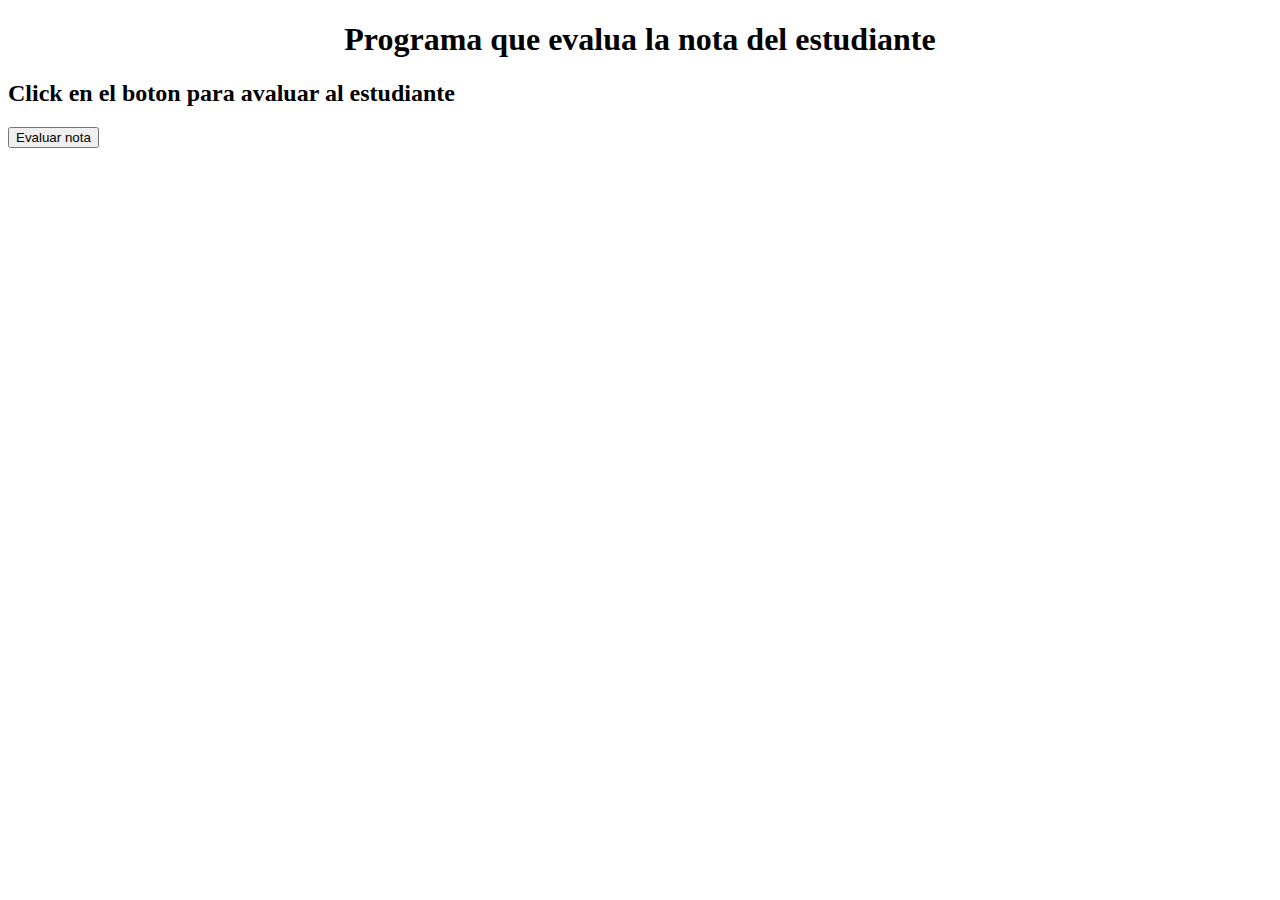
<file: 2-condicionales/condicionales.html>
<!DOCTYPE html>
<html lang="en">
<head>
    <meta charset="UTF-8">
    <meta name="viewport" content="width=device-width, initial-scale=1.0">
    <title>EVALUADOR DE NOTAS</title>
</head>
<body>
    <h1 align="center">Programa que evalua la nota del estudiante</h1>
    <h2>Click en el boton para avaluar al estudiante</h2>
    <button onclick="evaluarNota()"> Evaluar nota</button>
    <script src="./app.js"></script>
</body>
</html>
</file>
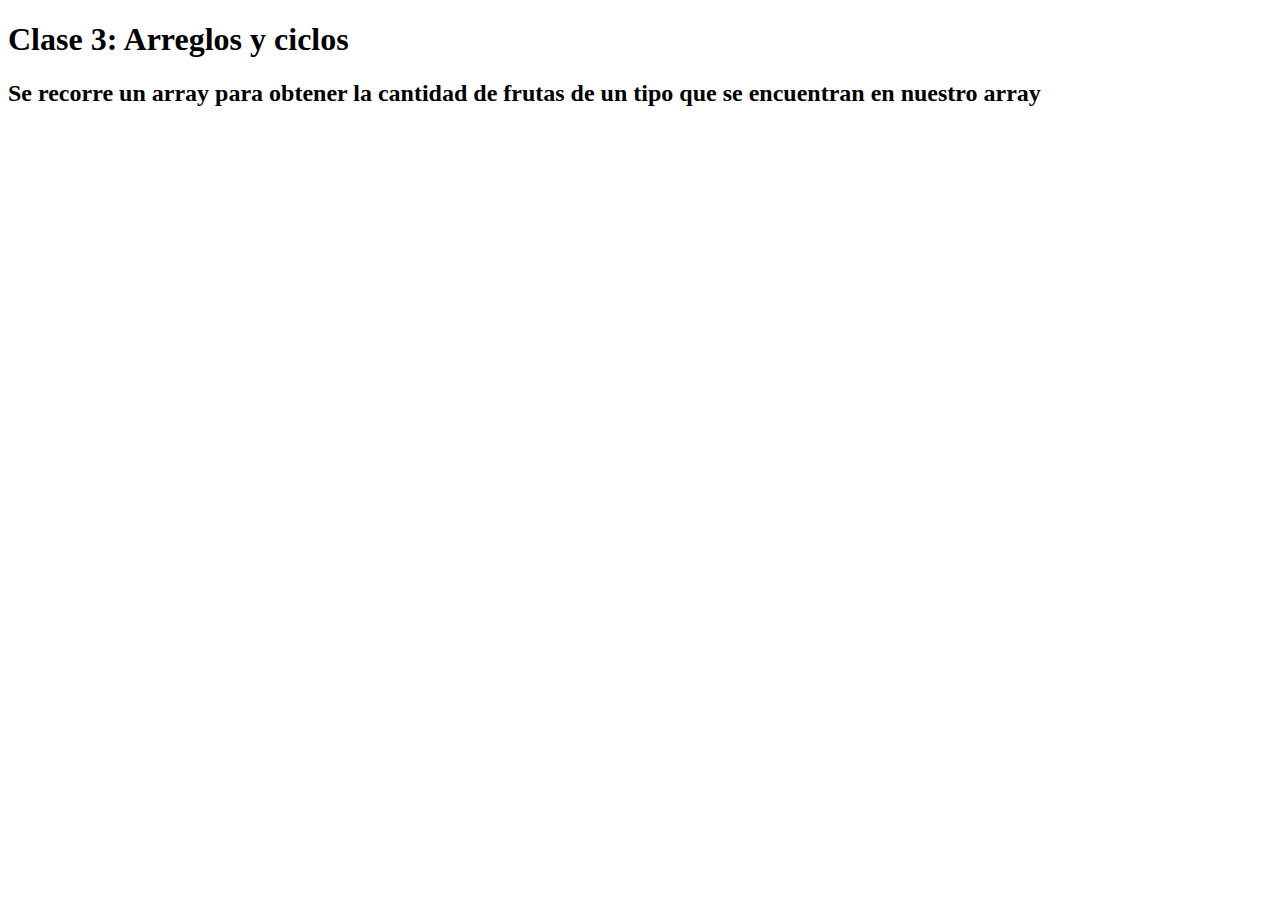
<file: 3-arrays-ciclos/arreglosyciclos.html>
<!DOCTYPE html>
<html lang="en">
<head>
    <meta charset="UTF-8">
    <meta name="viewport" content="width=device-width, initial-scale=1.0">
    <title>Arreglos y Ciclos</title>
</head>
<body>
    <h1>Clase 3: Arreglos y ciclos</h1>
    <h2>Se recorre un array para obtener la cantidad de frutas de un tipo que se encuentran en nuestro array</h2>
    <script src="./frutas.js"></script>
</body>
</html>
</file>
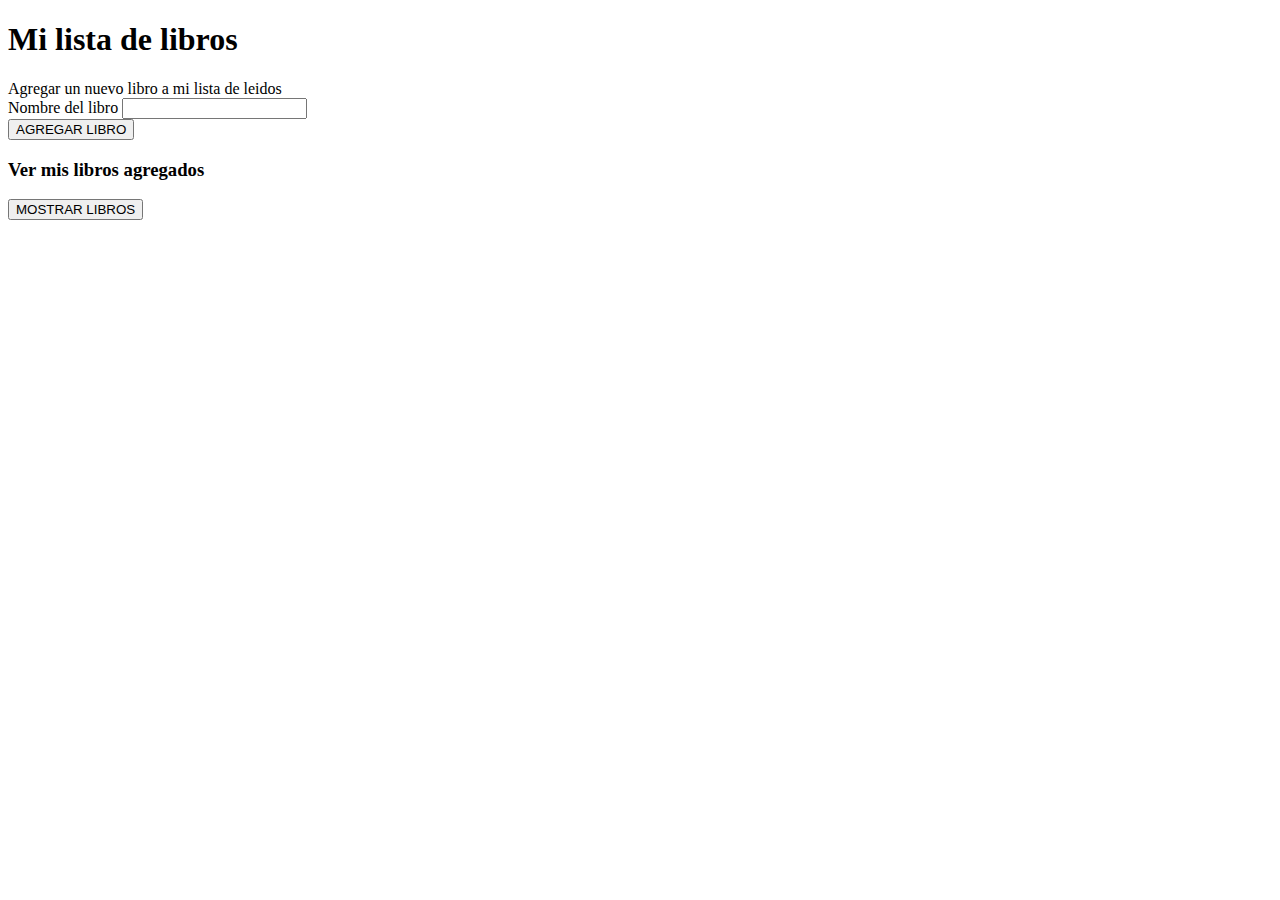
<file: 4-funciones/librosLeidos.html>
<!DOCTYPE html>
<html lang="en">
<head>
    <meta charset="UTF-8">
    <meta name="viewport" content="width=device-width, initial-scale=1.0">
    <title>Mis Libros</title>
</head>
<body>
    <h1>Mi lista de libros</h1>
    <form onsubmit="event.preventDefault(); agregarLibro();">
        <label>Agregar un nuevo libro a mi lista de leidos</label>
        <br>
        <label for="libro">Nombre del libro</label>
        <input type="text" id="libro" name="libro" required>
        <br>
        <button type="submit">AGREGAR LIBRO</button>
    </form>
    <h3>Ver mis libros agregados</h3>
    <button onclick="mostrarLibrosLeidos()">MOSTRAR LIBROS</button>
    <h4 id="librosleidos"></h4>
    <script src="funciones.js"></script>
</body>
</html>
</file>
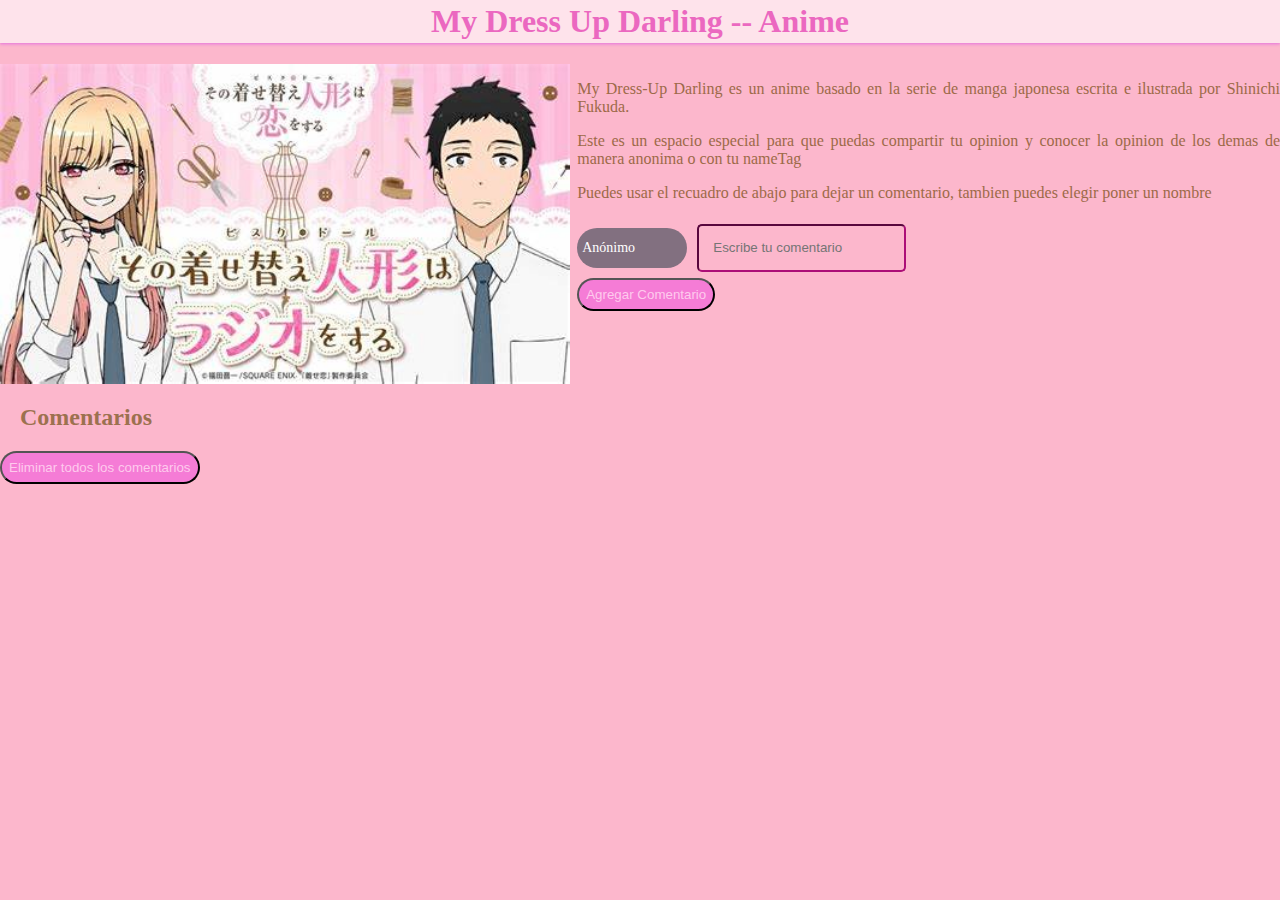
<file: 5-DOM copy/DOM.html>
<!DOCTYPE html>
<html lang="en">
<head>
    <meta charset="UTF-8">
    <meta name="viewport" content="width=device-width, initial-scale=1.0">
    <title>DOM</title>
    <link rel="stylesheet" href="dom.css">
</head>
<body>
    <h1>My Dress Up Darling -- Anime</h1>
    <section><img src="./img/img.jfif">
    <form action="">
        <p>My Dress-Up Darling es un anime basado en la serie de manga japonesa escrita e ilustrada por Shinichi Fukuda.</p>
        <p>Este es un espacio especial para que puedas compartir tu opinion y conocer la opinion de los demas de manera anonima o con tu nameTag</p>
        <p>Puedes usar el recuadro de abajo para dejar un comentario, tambien puedes elegir poner un nombre</p>
        <div class="switch-button">
            <input type="checkbox" name="switch-button-check" id="anonimo" class="switch">
            <label for="anonimo" class="switch-label">
                <span class="switch-text">Anónimo</span>
                <span class="switch-text switch-text-off">Con usuario</span>
            </label>
        </div>
        <input id="user" placeholder="nameTag" hidden></input>
        <input id="comentario" placeholder="Escribe tu comentario"></input><br>
        <button type="button" onclick="agregarComentario()">Agregar Comentario</button>
    </form></section>
    <h2>Comentarios</h2>
    <div class="comentarios">
    </div>
    <button onclick="eliminarTodo()">Eliminar todos los comentarios</button>
    <script src="./dom.js"></script>
</body>
</html>
</file>
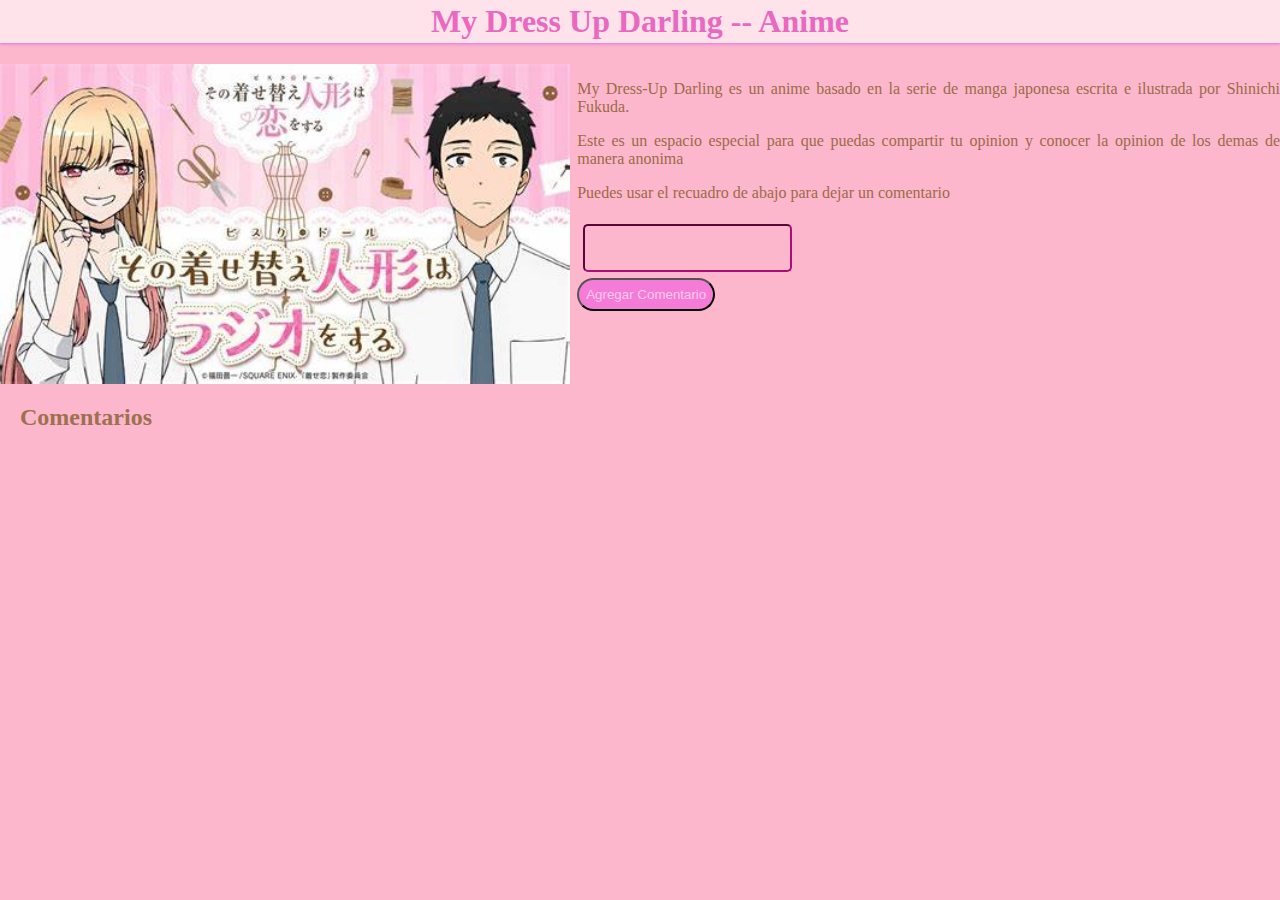
<file: 5-DOM/DOM.html>
<!DOCTYPE html>
<html lang="en">
<head>
    <meta charset="UTF-8">
    <meta name="viewport" content="width=device-width, initial-scale=1.0">
    <title>DOM</title>
    <link rel="stylesheet" href="dom.css">
</head>
<body>
    <h1>My Dress Up Darling -- Anime</h1>
    <section><img src="./img/img.jfif">
    <form action="">
        <p>My Dress-Up Darling es un anime basado en la serie de manga japonesa escrita e ilustrada por Shinichi Fukuda.</p>
        <p>Este es un espacio especial para que puedas compartir tu opinion y conocer la opinion de los demas de manera anonima</p>
        <p>Puedes usar el recuadro de abajo para dejar un comentario</p>
        <input id="comentario"></input><br>
        <button type="button" onclick="agregarComentario()">Agregar Comentario</button>
    </form></section>
    <h2>Comentarios</h2>
    <div class="comentarios">
    </div>
    <script src="./dom.js"></script>
</body>
</html>
</file>
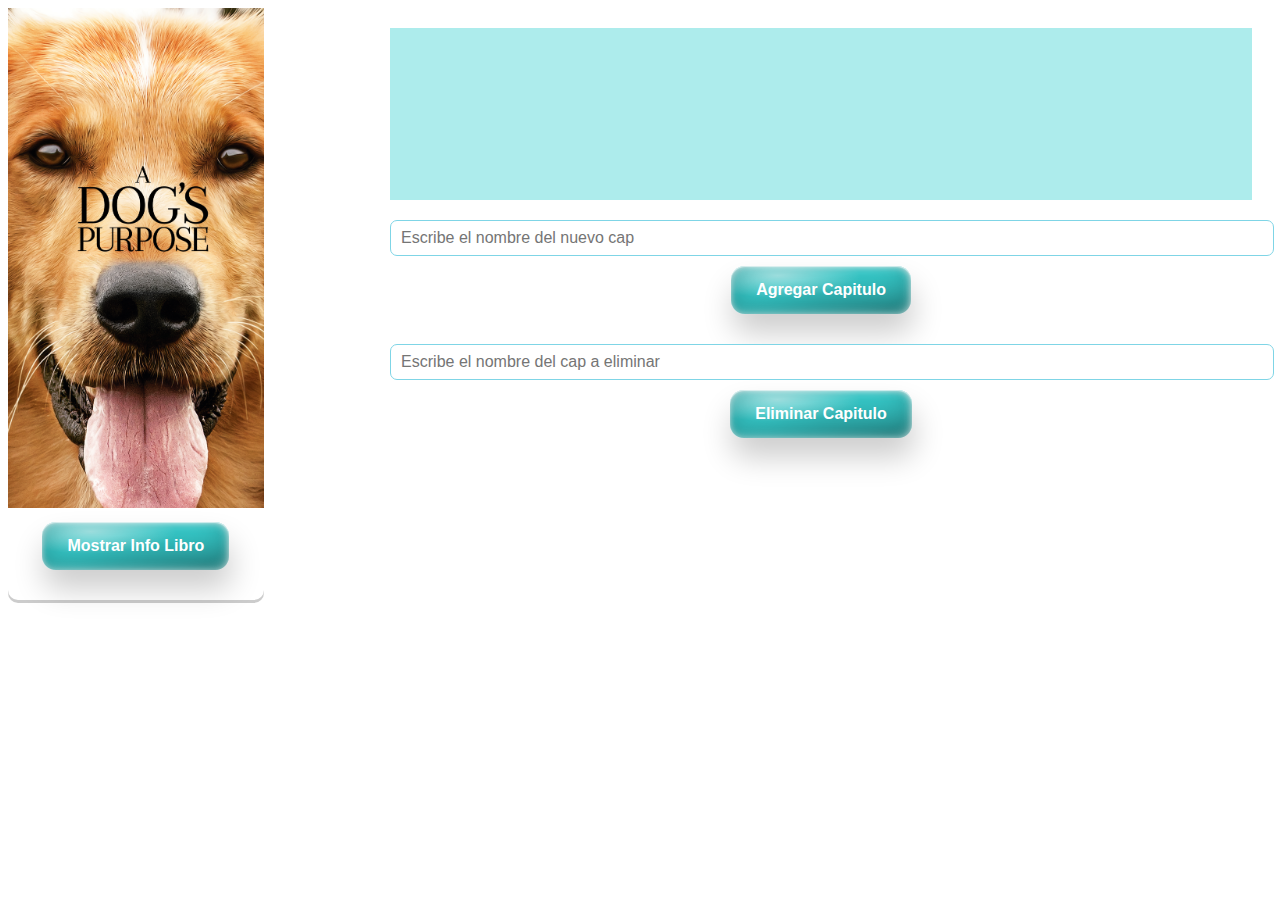
<file: 6-objects/objects.html>
<!DOCTYPE html>
<html lang="en">
<head>
    <meta charset="UTF-8">
    <meta name="viewport" content="width=device-width, initial-scale=1.0">
    <title>OBJETOS</title>
    <link rel="stylesheet" href="style.css">
</head>
<body>
    <div class="container">
        <div class="libro">
            <img src="./peli.jpg" alt="Portada libro">
            <button onclick="mostrarInfo()">Mostrar Info Libro</button>
        </div>
        <div class="info">
            <p id="cajaTexto"></p>
            <input id="capNuevo" placeholder="Escribe el nombre del nuevo cap"></input>
            <button onclick="agregarCap()">Agregar Capitulo</button>
            <input id="capBorrar" placeholder="Escribe el nombre del cap a eliminar"></input>
            <button onclick="eliminarCap()">Eliminar Capitulo</button>
            <script src="./objects.js"></script></div></div>
</body>
</html>
</file>
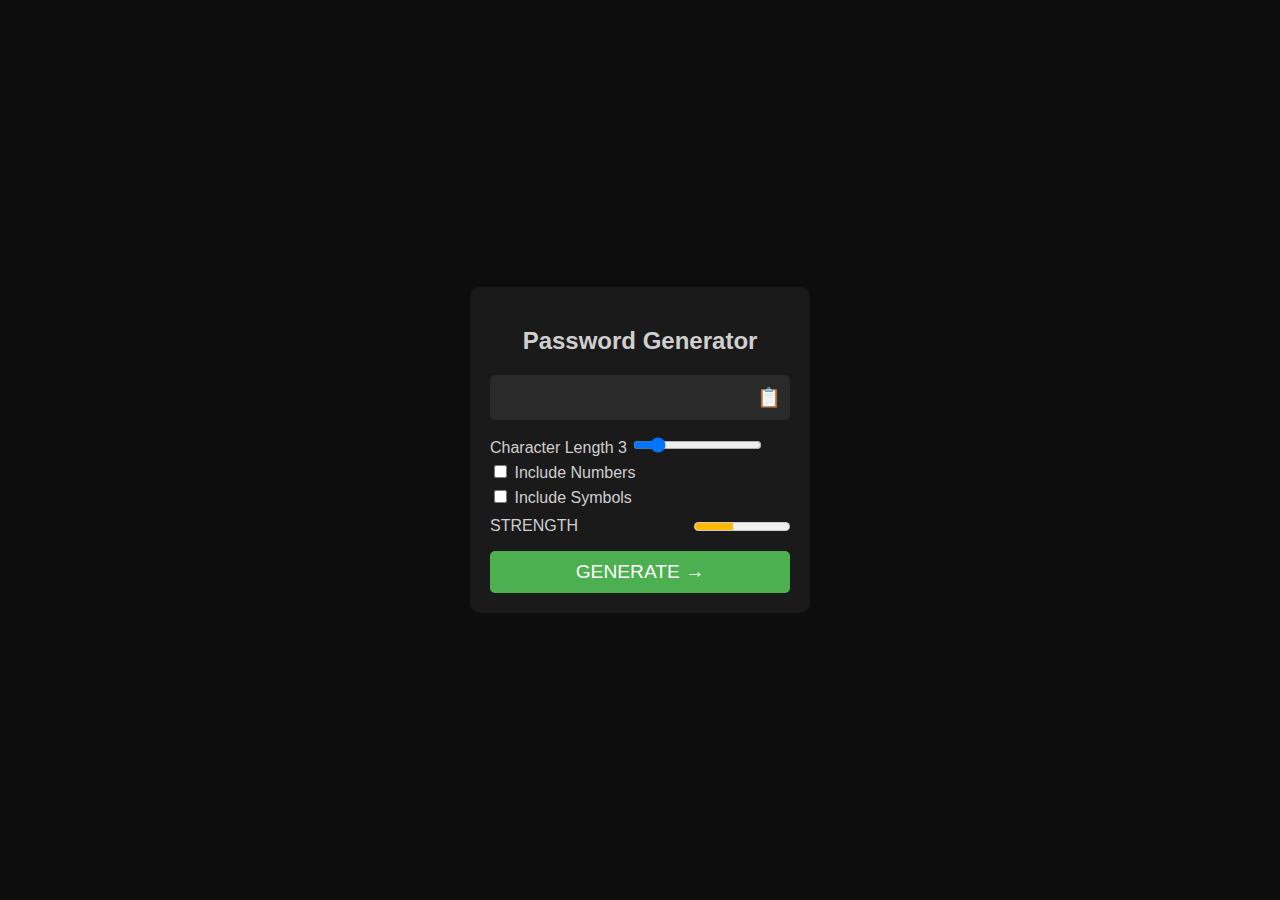
<file: 8-GeneradorDePassword/gpass.html>
<!DOCTYPE html>
<html lang="es">
<head>
    <meta charset="UTF-8">
    <meta name="viewport" content="width=device-width, initial-scale=1.0">
    <title>Generador de Contraseñas</title>
    <link rel="stylesheet" href="style.css">
</head>
<body>
    <div class="container">
        <h2>Password Generator</h2>
        <div class="output-container">
            <input type="text" id="passwordOutput" readonly>
            <button id="copyButton">📋</button>
        </div>
        <div class="controls">
            <label for="lengthRange">Character Length <span id="charLength">3</span></label>
            <input type="range" id="lengthRange" min="0" max="20" value="3">
            <div class="options">
                <label><input type="checkbox" id="numbers"> Include Numbers</label>
                <label><input type="checkbox" id="symbols"> Include Symbols</label>
            </div>
            <div class="strength">
                <span id="Strength">STRENGTH</span>
                <meter id="strengthIndicator" min="0" max="10" low="4" high="7" optimum="10" value="4" min="0" max="10"></meter>
            </div>
            <button id="generateButton">GENERATE →</button>
        </div>
    </div>


    <script src="./gpass.js"></script>
</body>
</html>
</file>
<file: 5-DOM copy/dom.css>
body{
    background-color: rgb(252, 183, 204);
    margin: 0;
    padding: 0;
}
h1{
    margin-top: 0;
    background-color: rgba(255, 255, 255, 0.608);
    padding: 3px;
    box-shadow: 0 1px 3px rgba(227, 109, 223, 0.948);
 text-align: center;
 color: #eb68c0;

}
input{
    border-color: #ac0e77;
    background-color: rgba(243, 148, 230, 0);
    padding: 2%;
    border-radius: 5px;
    color: rgb(142, 81, 136);
    margin: 6px;
}
button{
    color:#fecaed;
    background-color: #f374d7df;
    border-radius: 22px;
    padding: 7px;
}
h2{
    color: #9c714f;  
    margin-left: 20px;
}
section{
    display: flex;
}
p{
    color: rgb(156, 106, 72);
    text-align: justify;
}
img{
    margin-right: 7px;
    height: 20rem;
    
}
li{
   background-color: #fedaf2;
   border-radius: 20px;
   padding: 10px;
   color: #c0199e;
   text-decoration: none;
}


.switch-button {
    position: relative;
    display: inline-block;
}

.switch {
    display: none;
}

.switch-label {
    display: flex;
    align-items: center;
    justify-content: space-between;
    width: 100px;
    height: 30px;
    background-color: #827080;
    border-radius: 20px;
    cursor: pointer;
    padding: 5px;
    transition: background-color 0.3s ease;
}

.switch-text {
    font-size: 14px;
    color: white;
    transition: opacity 0.3s ease;
}

.switch-text-off {
    opacity: 0;
    text-align: center;
}

.switch:checked + .switch-label {
    background-color: #df53b0;
}

.switch:checked + .switch-label .switch-text {
    opacity: 0;
}

.switch:checked + .switch-label .switch-text-off {
    opacity: 1;
}
</file>
<file: 5-DOM/dom.css>
body{
    background-color: rgb(252, 183, 204);
    margin: 0;
    padding: 0;
}
h1{
    margin-top: 0;
    background-color: rgba(255, 255, 255, 0.608);
    padding: 3px;
    box-shadow: 0 1px 3px rgba(227, 109, 223, 0.948);
 text-align: center;
 color: #eb68c0;

}
input{
    border-color: #ac0e77;
    background-color: rgba(243, 148, 230, 0);
    padding: 2%;
    border-radius: 5px;
    color: rgb(142, 81, 136);
    margin: 6px;
}
button{
    color:#fecaed;
    background-color: #f374d7df;
    border-radius: 22px;
    padding: 7px;
}
h2{
    color: #9c714f;  
    margin-left: 20px;
}
section{
    display: flex;
}
p{
    color: rgb(156, 106, 72);
    text-align: justify;
}
img{
    margin-right: 7px;
    height: 20rem;
    
}
li{
   background-color: #fedaf2;
   border-radius: 20px;
   padding: 10px;
   color: #c0199e;
   text-decoration: none;
}
</file>
<file: 6-objects/style.css>
.container{
    display: flex;
    gap: 10%;
    justify-content: space-between;
}
img{
    width: 100%;
    height: 500px;
    object-fit: cover;
}
.libro{
    box-shadow: 0 3px rgba(0, 0, 0, 0.2);
    border-radius: 10px; 
}
.info{
    width: 100%;
    padding-right: 20px;
}
button{
      color: #fff;
      padding: 15px 25px;
      background-color: #38D2D2;
      background-image: radial-gradient(93% 87% at 87% 89%, rgba(0, 0, 0, 0.23) 0%, transparent 86.18%), radial-gradient(66% 66% at 26% 20%, rgba(255, 255, 255, 0.55) 0%, rgba(255, 255, 255, 0) 69.79%, rgba(255, 255, 255, 0) 100%);
      box-shadow: inset -3px -3px 9px rgba(255, 255, 255, 0.25), inset 0px 3px 9px rgba(255, 255, 255, 0.3), inset 0px 1px 1px rgba(255, 255, 255, 0.6), inset 0px -8px 36px rgba(0, 0, 0, 0.3), inset 0px 1px 5px rgba(255, 255, 255, 0.6), 2px 19px 31px rgba(0, 0, 0, 0.2);
      border-radius: 14px;
      font-weight: bold;
      font-size: 16px;
      border: 0;
      user-select: none;
      -webkit-user-select: none;
      touch-action: manipulation;
      cursor: pointer;
      margin-top: 10px;
      margin-bottom: 30px;
      display: block;
    margin-left: auto;
    margin-right: auto;}
input{
  width: 100%;
  border-radius: 7px;
  padding: 8px 10px;
  outline: none;
  display: flex;
  font-size: 1rem;
  align-items: center;
  justify-content: center;
  vertical-align: unset;
  position: relative;
  cursor: pointer;
  border: 0.1rem solid #7fd5e6;
  background: #fff;
  -webkit-transition: all 0.3s ease;
  transition: all 0.3s ease;
  text-align: left; 
  padding-left: 10px; 
}
p{
    text-align: justify;
    font-size: 20px;
    background-color: #38d2d269;
    padding: 10%;
}
</file>
<file: 8-GeneradorDePassword/style.css>
body {
    background-color: #0d0d0d;
    color: #cfcfcf;
    font-family: Arial, sans-serif;
    display: flex;
    justify-content: center;
    align-items: center;
    height: 100vh;
    margin: 0;
}
.container {
    background-color: #1a1a1a;
    padding: 20px;
    border-radius: 10px;
    text-align: center;
    width: 300px;
}
.output-container {
    display: flex;
    align-items: center;
    background-color: #2a2a2a;
    padding: 10px;
    border-radius: 5px;
    margin-bottom: 15px;
}
#passwordOutput {
    flex-grow: 1;
    background: none;
    border: none;
    color: #cfcfcf;
    font-size: 1.2em;
    text-align: center;
}
#copyButton {
    background: none;
    border: none;
    cursor: pointer;
    color: #4caf50;
    font-size: 1.2em;
}
.controls {
    text-align: left;
}
.options label {
    display: block;
    margin: 5px 0;
}
.strength {
    display: flex;
    justify-content: space-between;
    align-items: center;
    margin-top: 10px;
}
#strengthIndicator {
    font-size: 1.2em;
}
#generateButton {
    width: 100%;
    padding: 10px;
    background-color: #4caf50;
    border: none;
    border-radius: 5px;
    color: white;
    font-size: 1.2em;
    cursor: pointer;
    margin-top: 15px;
}
</file>
